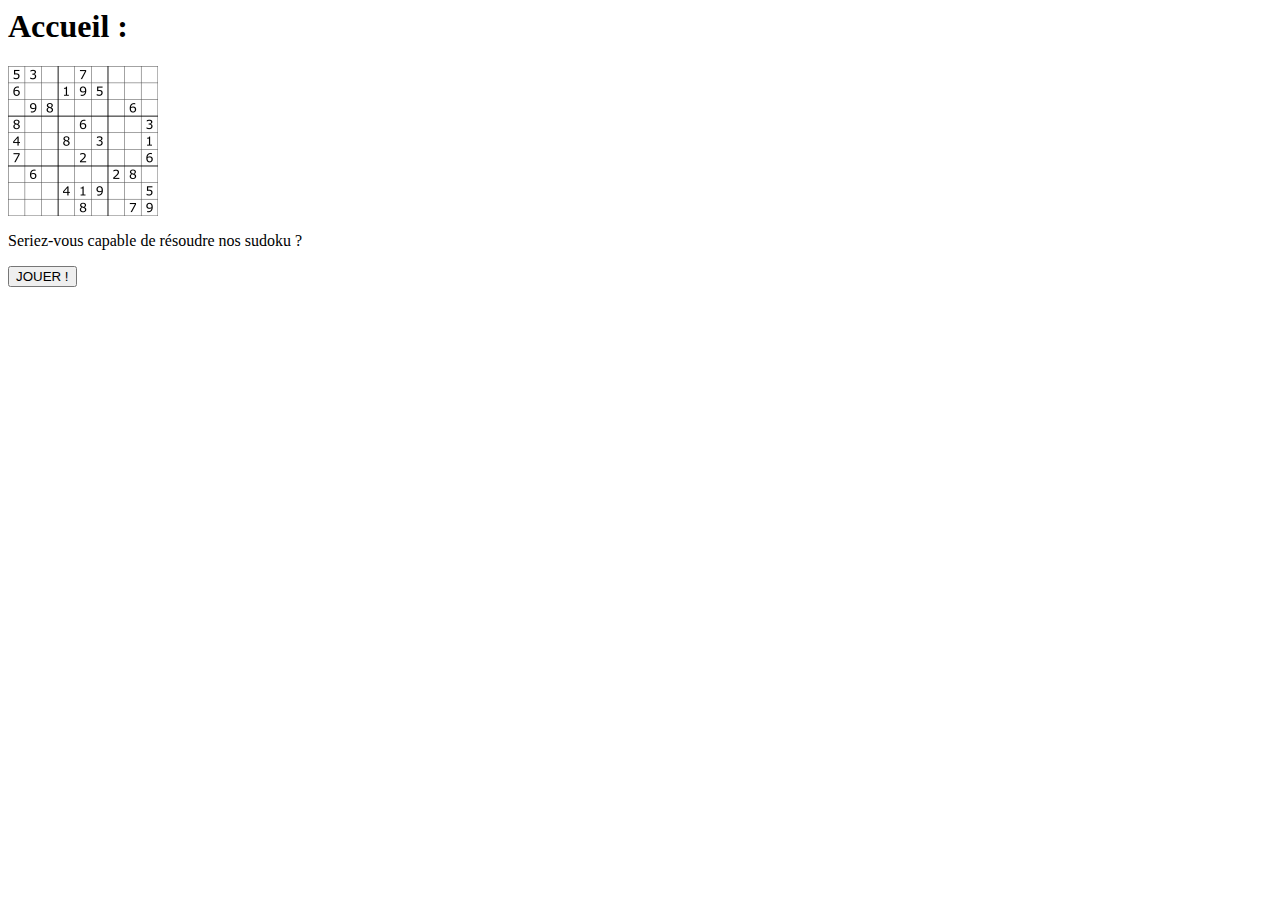
<file: brain-game copie/src/app/body/body.component.html>
<body id="body_acceuil">

<h1>
  Accueil :
</h1>


  <img  class="image" (click)="toggle()" width="150" height="150" alt="Sudoku" src="../../assets/sudoku.png" title="Sudoku">

  <div [ngClass]="this.classOfResumer" >

  <p>Seriez-vous capable de résoudre nos sudoku ?</p>
  <button routerLink="/Sudoku">JOUER !</button>

  </div>

<!--
  <img  class="image" onclick="toggle();" width="150" height="150" alt="demineur" src="../../assets/demineur.png" title="Démineur">

  <div class="resumer">

  <p>Seriez-vous capable de trouver toutes les bombes ?</p>
    <br>
    <br>
    <br>
  <p>PS: si vous vous appelez Clark Kent ou que vous avez la vision à rayon X, ce jeu n'est pas fait pour vous !</p>
  <button routerLink="/Demineur">JOUER !</button>

  </div>


<br>
<br>
<br>
<br>
<br>

<div class="detail">
<p>Plus de jeux à venir !!!!</p>
<p>Ne vous inquiétez pas tous nos développeurs travaillent nuit et jour pour vous créez des jeux FAIT MAISON !!!</p>

<img class="img2" width="120" alt="Attention !!" src="../../assets/attention.png" title="Attention !!">
<p style="line-height:65px;">Fait maison certifié&trade; !</p>
</div>
-->

</body>
</file>
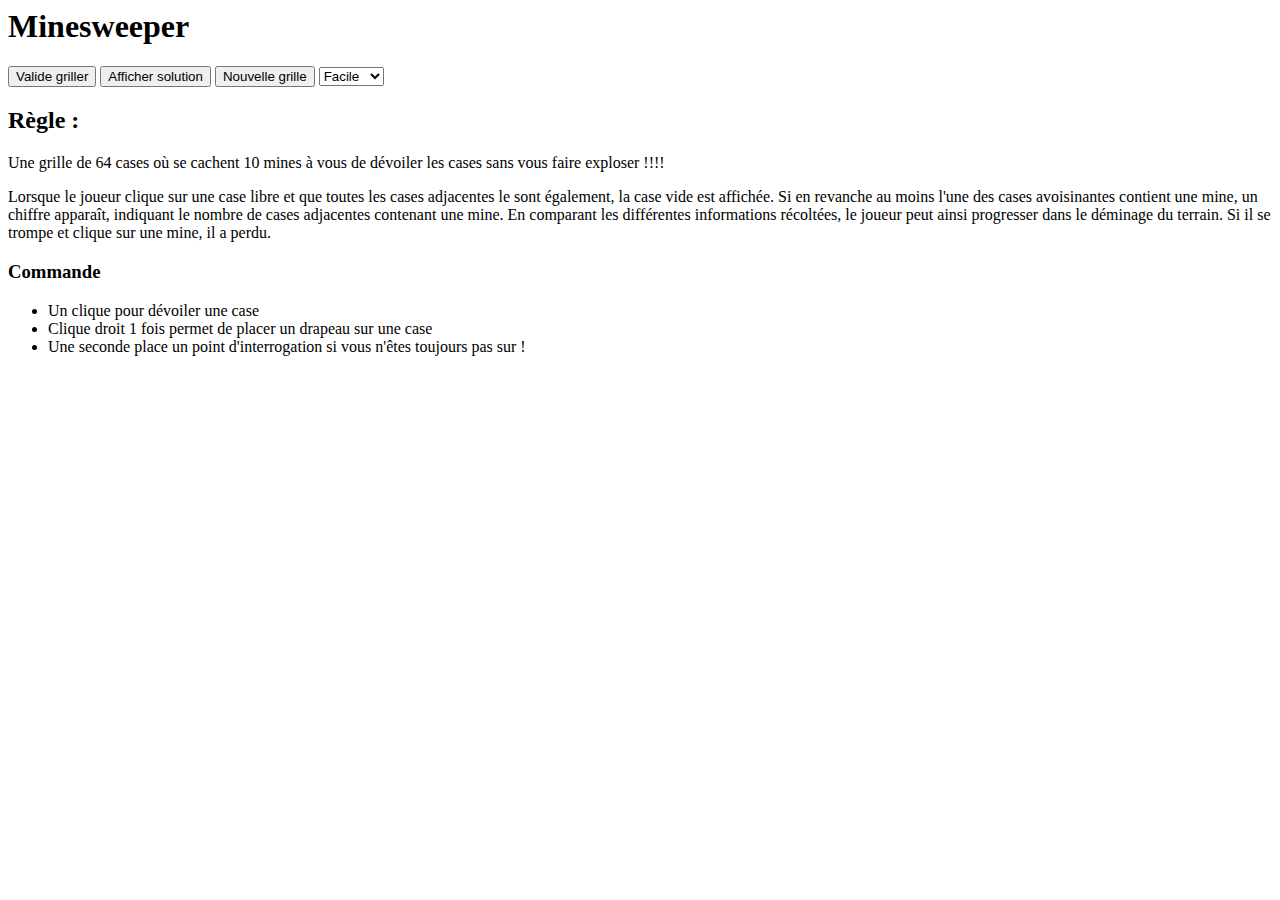
<file: brain-game copie/src/app/demineur/demineur.component.html>
<body id="body_demineur">
<h1>Minesweeper</h1>

<!--Encadrer ou sera situé le jeu -->
<section id="demineurContainer" class="jeuDemineur">




</section>


<div class="boutonDemineur">

  <button id="bValide">Valide griller</button>
  <button id="bSolution">Afficher solution</button>
  <button id="bNewGrid">Nouvelle grille</button>
  <select title="Niveau" id="levelDemineur">
    <option name="niveauFacile">Facile</option>
    <option name="niveauMoyen">Moyen</option>
    <option name="niveauDifficile">Difficile</option>
  </select>
</div>

<section id="regle">
  <h2>Règle :</h2>

  <p>Une grille de 64 cases où se cachent 10 mines à vous de dévoiler les cases sans vous faire exploser !!!!</p>

  <p>Lorsque le joueur clique sur une case libre et que toutes les cases adjacentes le sont également,
    la case vide est affichée. Si en revanche au moins l'une des cases avoisinantes contient une mine,
    un chiffre apparaît, indiquant le nombre de cases adjacentes contenant une mine.
    En comparant les différentes informations récoltées, le joueur peut ainsi progresser dans le déminage du terrain.
    Si il se trompe et clique sur une mine, il a perdu. </p>

  <h3>Commande</h3>

  <ul>
    <li>Un clique pour dévoiler une case</li>
    <li>Clique droit 1 fois permet de placer un drapeau sur une case</li>
    <li>Une seconde place un point d'interrogation si vous n'êtes toujours pas sur !</li>
  </ul>

</section>
</body>
</file>
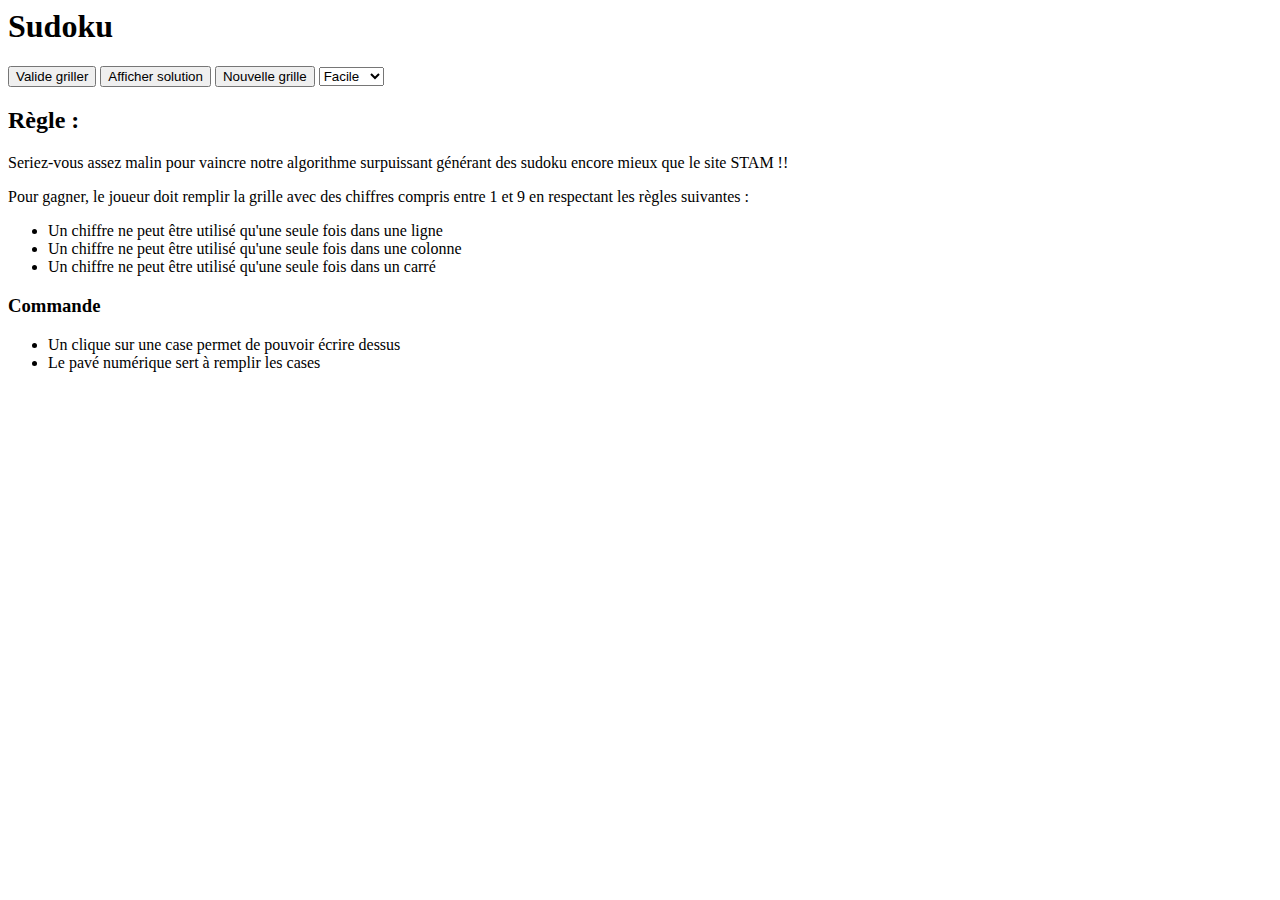
<file: brain-game copie/src/app/sudoku/sudoku.component.html>
<body id="body_sudoku">
<h1 id="h1_sudoku">Sudoku</h1>


<!--Encadrer ou sera situé le jeu -->
<section id="sudokuContainer" class="jeuSudoku">




</section>


<div class="bouton">

  <button id="btnValide">Valide griller</button>
  <button id="btnSolution">Afficher solution</button>
  <button id="btnNewGrid">Nouvelle grille</button>
  <select title="Niveau" id="levelSudoku">
    <option name="NewEasyGrid">Facile</option>
    <option name="NewMediumGrid">Moyen</option>
    <option name="NewHardGrid">Difficile</option>
  </select>
</div>




<!--Encadrer ou seront situés les règles du jeu-->
<section class="regle">
  <h2>Règle :</h2>

  <p>Seriez-vous assez malin pour vaincre notre algorithme surpuissant générant des sudoku encore mieux que le site STAM !!</p>

  <p>Pour gagner, le joueur doit remplir la grille avec des chiffres compris entre 1 et 9 en respectant les règles suivantes :</p>

  <ul>
    <li>Un chiffre ne peut être utilisé qu'une seule fois dans une ligne</li>
    <li>Un chiffre ne peut être utilisé qu'une seule fois dans une colonne</li>
    <li>Un chiffre ne peut être utilisé qu'une seule fois dans un carré</li>
  </ul>

  <h3>Commande</h3>

  <ul>
    <li>Un clique sur une case permet de pouvoir écrire dessus</li>
    <li>Le pavé numérique sert à remplir les cases</li>
  </ul>

</section>
</body>
</file>
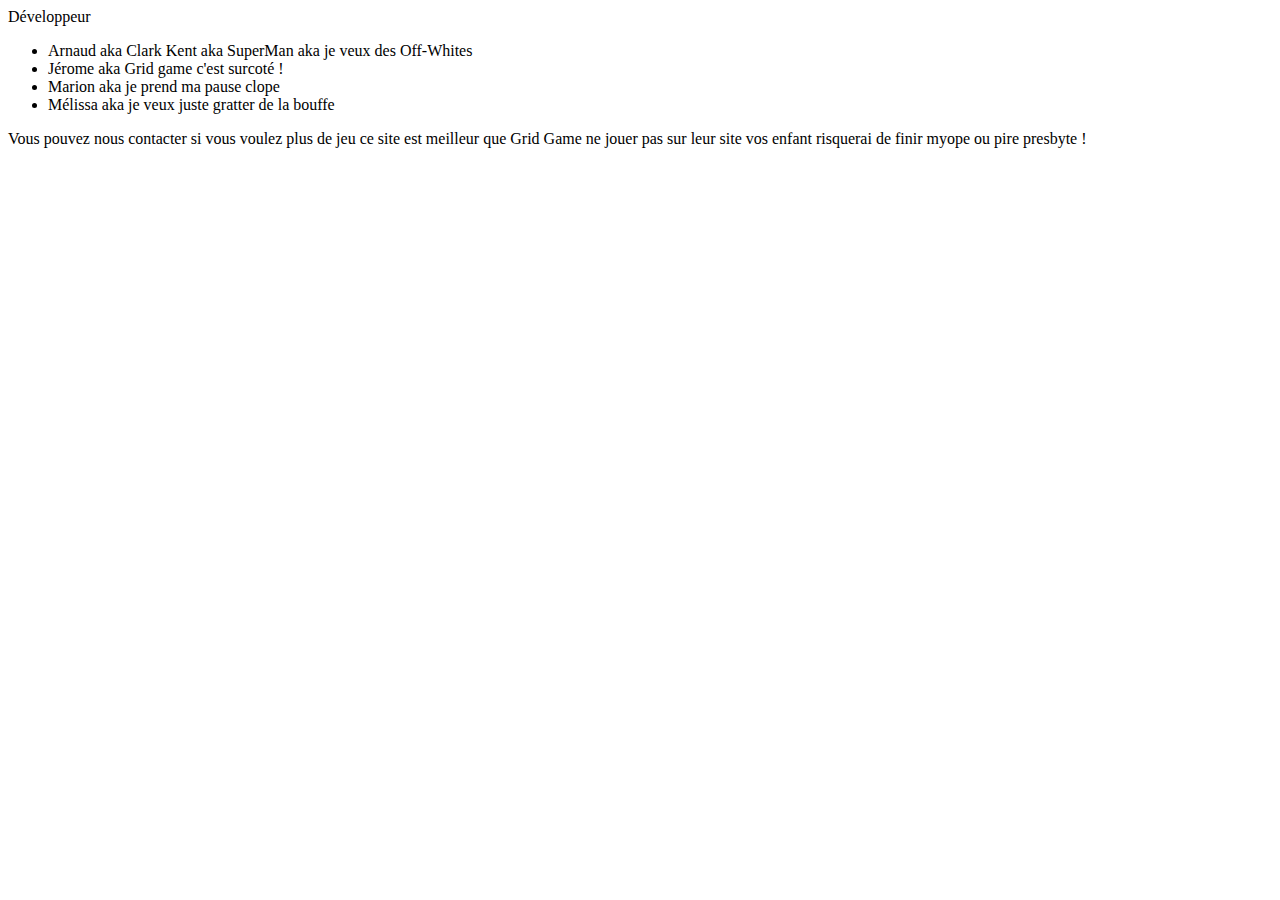
<file: brain-game copie/src/app/team/team.component.html>
<body>

<p>Développeur</p>
<ul>
  <li>Arnaud aka Clark Kent aka SuperMan aka je veux des Off-Whites</li>
  <li>Jérome aka Grid game c'est surcoté !</li>
  <li>Marion aka je prend ma pause clope</li>
  <li>Mélissa aka je veux juste gratter de la bouffe</li>
</ul>

<p>Vous pouvez nous contacter si vous voulez plus de jeu ce site est meilleur que Grid Game ne jouer pas sur leur site
vos enfant risquerai de finir myope ou pire presbyte !</p>
</body>
</file>
